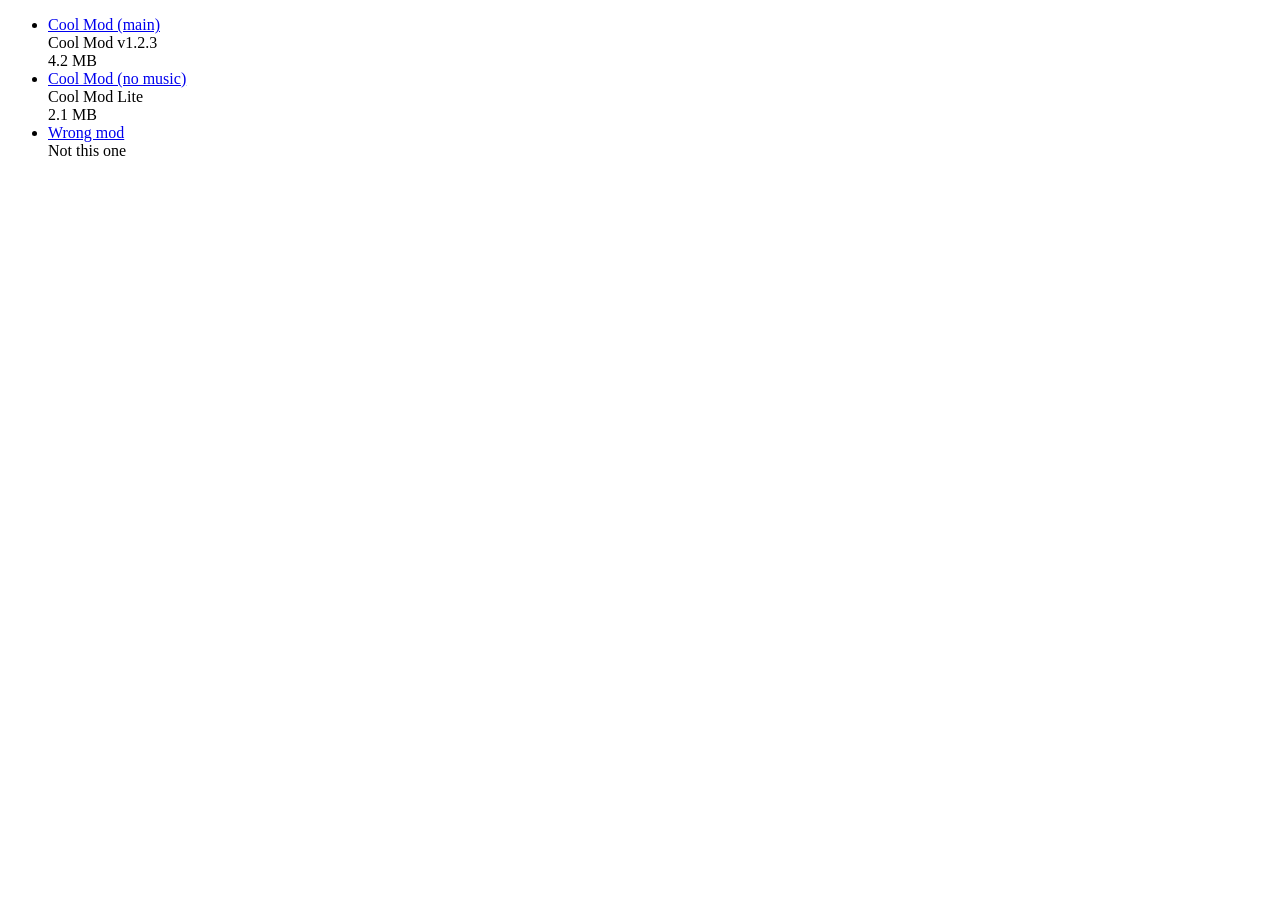
<file: internal/catalog/testdata/download.html>
<!doctype html>
<html>
  <body>
    <ul class="block-container">
      <li class="block-row">
        <a href="/mods/cool-mod.123/download?file=111">Cool Mod (main)</a>
        <div class="contentRow-title">Cool Mod v1.2.3</div>
        <div class="contentRow-minor">4.2 MB</div>
      </li>
      <li class="block-row">
        <a href="/mods/cool-mod.123/download?file=222">Cool Mod (no music)</a>
        <div class="contentRow-title">Cool Mod Lite</div>
        <div class="contentRow-minor">2.1 MB</div>
      </li>
      <li class="block-row">
        <a href="/mods/another-mod.9/download?file=333">Wrong mod</a>
        <div class="contentRow-title">Not this one</div>
      </li>
    </ul>
  </body>
</html>
</file>
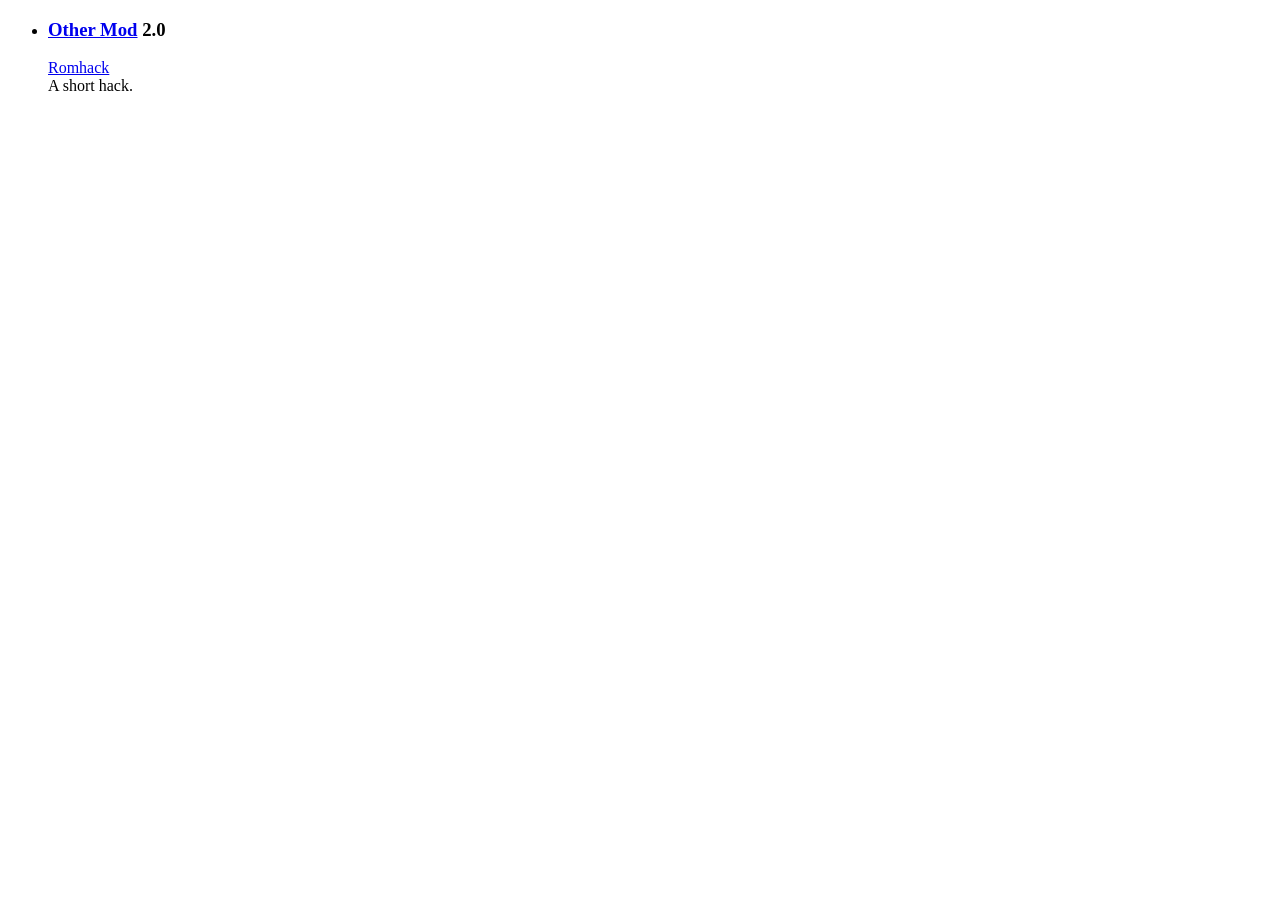
<file: internal/catalog/testdata/search.html>
<!doctype html>
<html>
  <body>
    <ul class="block-container">
      <li class="block-row" data-author="Bob">
        <div class="contentRow-main">
          <h3 class="contentRow-title">
            <a href="/mods/other-mod.9/">Other Mod</a>
            <span class="u-muted">2.0</span>
          </h3>
          <div class="contentRow-minor">
            <a href="/mods/categories/romhack.7/">Romhack</a>
          </div>
          <div class="contentRow-snippet">A short hack.</div>
          <time datetime="2026-02-03T04:05:06Z"></time>
        </div>
      </li>
    </ul>
  </body>
</html>
</file>
